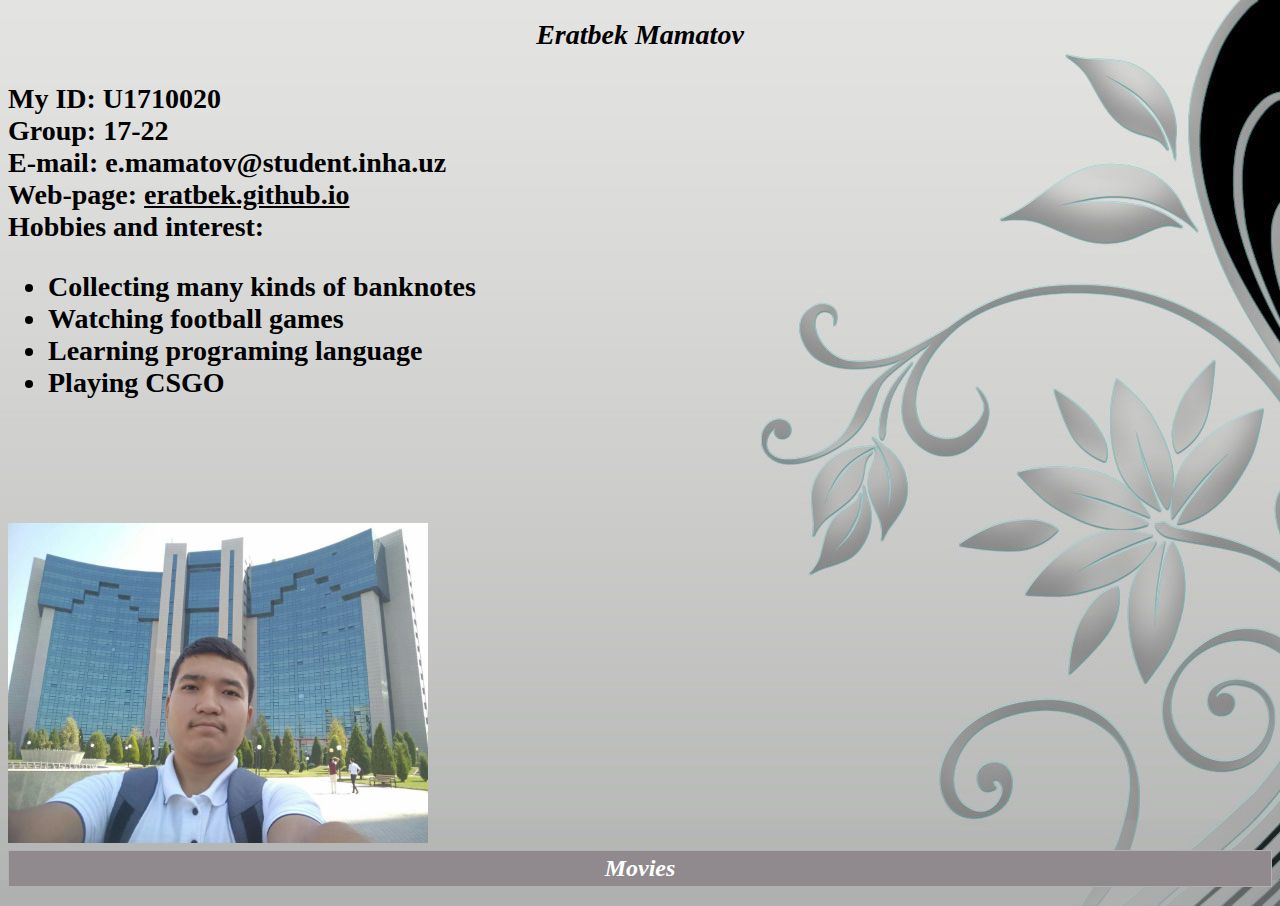
<file: index.html>
<!doctype html>
<html>
<head><link rel="stylesheet" href="styles.css">
<meta charset="utf-8">
<title>Eratbek's WebPage</title>
</head>
<body>

<h1 align="left">
<i><center> Eratbek Mamatov</center></i></h><br>
My ID: U1710020<br>
Group: 17-22<br>
E-mail:<a href="mailto:e.mamatov@student.inha.uz">
<b> e.mamatov@student.inha.uz</a></i><br></b>
Web-page: <a href="http://eratbek.github.io"><u>eratbek.github.io</u></a><br>
Hobbies and interest:
<ul>
<li>Collecting many kinds of banknotes</li>
<li>Watching football games</li>
<li>Learning programing language</li>
<li>Playing CSGO</li>
</ul><br><br><br>

<img src="rasmlar/photo.jpg" alt="In black glasses" width="420" height="320">
<table class="fortable">
	<tr>
		<td class="er"><a href="movies.html"><center><font color="white"><b><i>Movies</i></b></font></center></a>
		</td>
</tr>
</table>

</body>
</html>
</file>
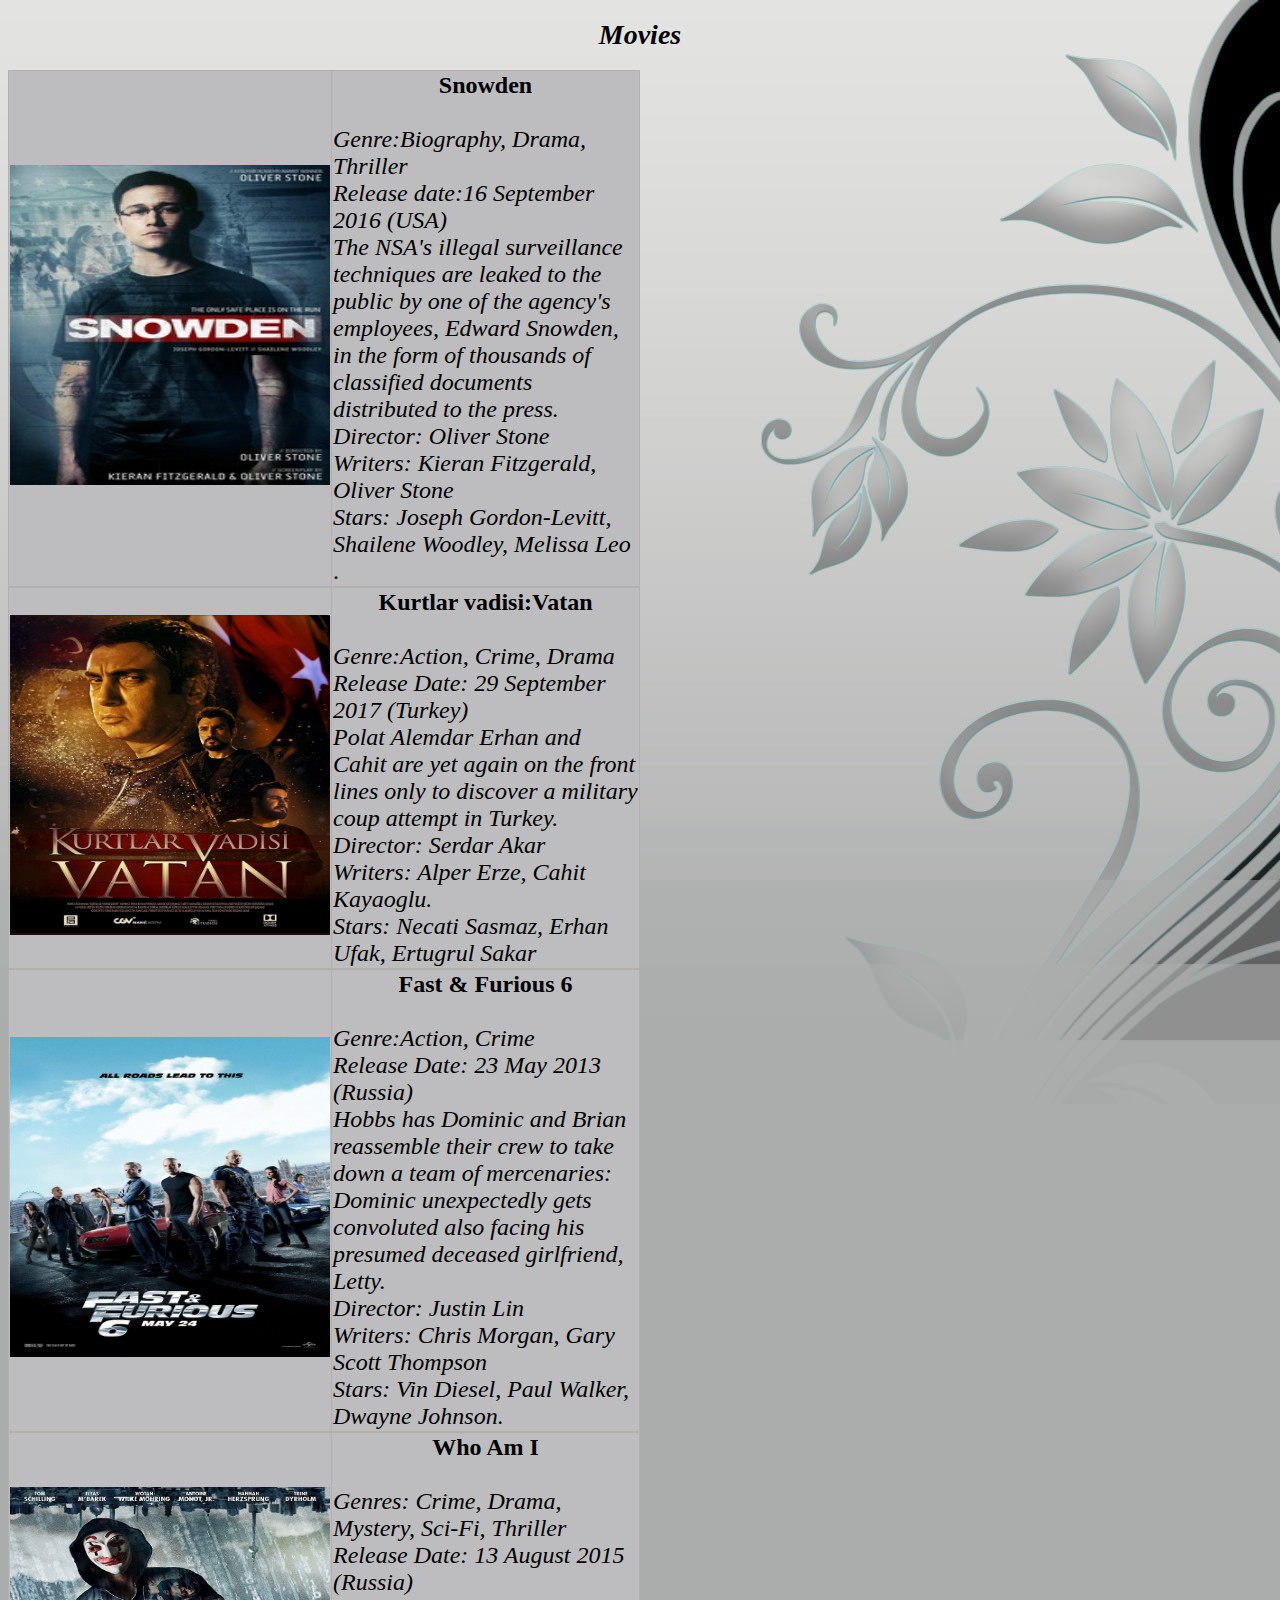
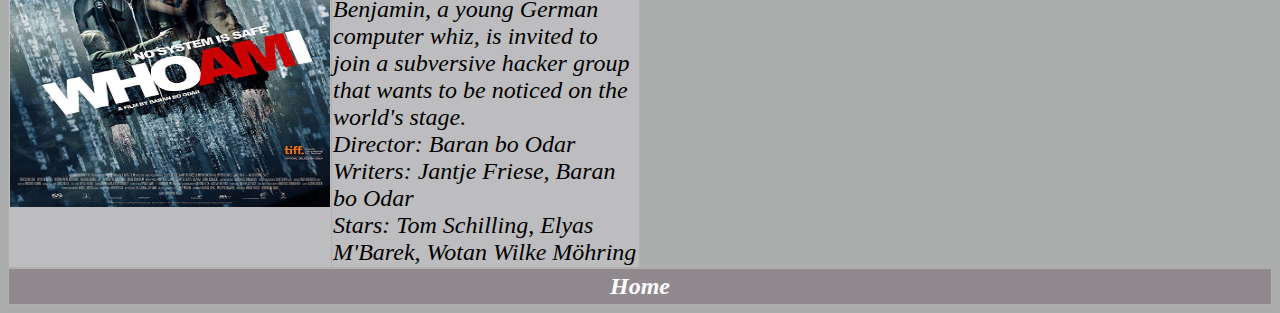
<file: movies.html>
<!doctype html>
<html>
<head><link rel="stylesheet" href="styles.css">
<meta charset="utf-8">
<title>MOVIES</title>
</head>
<body>
 <h1><center><i><b>Movies</i> </b></center></h1>
<table class="title"><tr><td ><a href="http://www.imdb.com/title/tt3774114/?ref_=fn_al_tt_1">
<img src="rasmlar/Snowden_film_poster.jpg" alt="picture of Snowden" width="320" height="320"></a></td><td>
<center><b>Snowden</b></center><br>
<i>Genre:Biography, Drama, Thriller<br>
Release date:16 September 2016 (USA)<br>
The NSA's illegal surveillance techniques are leaked to the public by one of the agency's employees, Edward Snowden, in the form of thousands of classified documents distributed to the press.<br>
Director: Oliver Stone<br>
Writers: Kieran Fitzgerald, Oliver Stone<br>
Stars: Joseph Gordon-Levitt, Shailene Woodley, Melissa Leo </i>.</td></tr></table>


<table class="title"><tr><td><a href="http://www.imdb.com/title/tt6973386/?ref_=fn_al_tt_1">
<img src="rasmlar/kurtlar.jpg" alt="picture of Kurtlar vadisi" width="320" height="320"></a></td><td>
<center><b>Kurtlar vadisi:Vatan</b></center><br>
<i>Genre:Action, Crime, Drama<br>
Release Date: 29 September 2017 (Turkey)<br>
Polat Alemdar Erhan and Cahit are yet again on the front lines only to discover a military coup attempt in Turkey.<br>
Director: Serdar Akar<br>
Writers: Alper Erze, Cahit Kayaoglu.<br>
Stars: Necati Sasmaz, Erhan Ufak, Ertugrul Sakar</i></td></tr></table>


<table class="title"><tr><td><a href="http://www.imdb.com/title/tt1905041/?ref_=fn_al_tt_6">
<img src="rasmlar/for.jpg" alt="picture of Forsaj 6" width="320" height="320"></a></td><td>
<center><b>Fast & Furious 6</b></center><br>
<i>Genre:Action, Crime<br>
Release Date: 23 May 2013 (Russia)<br>
Hobbs has Dominic and Brian reassemble their crew to take down a team of mercenaries: Dominic unexpectedly gets convoluted also facing his presumed deceased girlfriend, Letty.<br>
Director: Justin Lin<br>
Writers: Chris Morgan, Gary Scott Thompson<br>
Stars: Vin Diesel, Paul Walker, Dwayne Johnson.</i></td></tr></table>


<table class="title"><tr><td> <a href="http://www.imdb.com/title/tt3042408/?ref_=nv_sr_1">
<img src="rasmlar/who.jpg"alt="picture of Benjamin" width="320" height="320"></a></td><td>
<center><b>Who Am I</b></center><br>
<i>Genres: Crime, Drama, Mystery, Sci-Fi, Thriller</br>
Release Date: 13 August 2015 (Russia)<br>
Benjamin, a young German computer whiz, is invited to join a subversive hacker group that wants to be noticed on the world's stage.<br>
Director: Baran bo Odar<br>
Writers: Jantje Friese, Baran bo Odar<br>
Stars: Tom Schilling, Elyas M'Barek, Wotan Wilke Möhring</i></td></tr></table>
<table class="fortable">
	<tr>
		<td class="er"><a href="index.html"><center><font color="white"><b><i>Home</i></b></font></center></a>
		</td>
    </tr>
</table>
</body>
</html>
</file>
<file: styles.css>
@charset "utf-8";
/* CSS Document */
body{
	text-decoration:none;
	font-size:14px;
	font-family: Baskerville, "Palatino Linotype", Palatino, "Century Schoolbook L", "Times New Roman", serif;

color:#000000;
background-color:#abadac;
background-image: url("rasmlar/fon1.jpg");
background-repeat:no-repeat;

	}
table,th,td{
	border-collapse: collapse;
	font-size: 18pt;
	border: 1px solid  #B4AFAF;
}
a{
	color:#000000;
	text-decoration:none;
	}
a:hover{
	color:#FFFFFF;
	text-decoration:none;}
.fortable{
	background-color: #908A8E;
	width:100%;

}
.er{
	padding : 4px 4px 4px 4px; 
 } 
.er a:hover{
     background:#A7A4A6;
	 color:#7A69E5;
     display: block;
}
.title{
	width:50%;
	background-color: #bdbdbf;}
</file>
